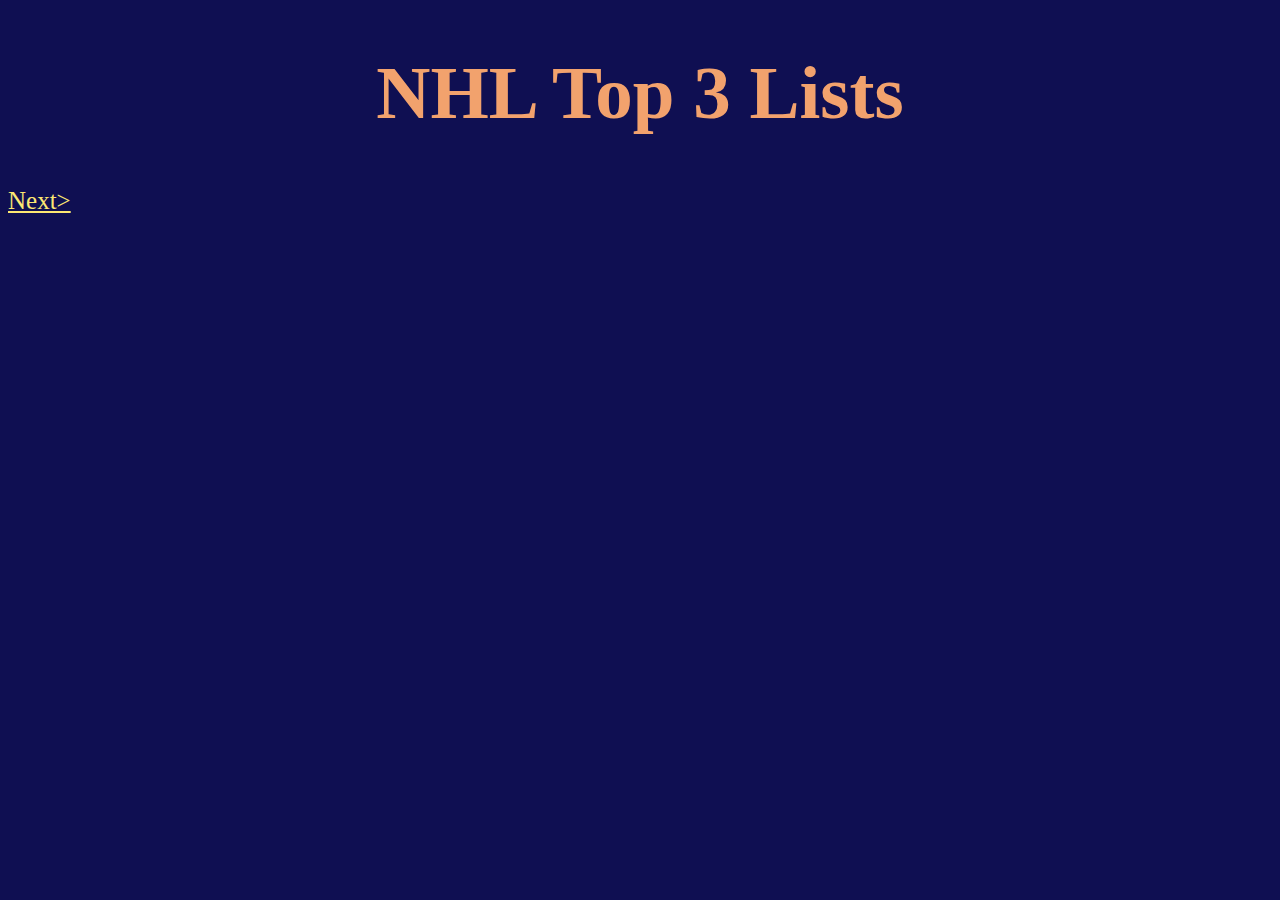
<file: index.html>
<!DOCTYPE html> 
<html>
  <head>
      <title>NHL Top 3 Lists</title>
      <link rel="stylesheet" href="style.css"/>
      
      

  </head>
  <body>
    
   <p><h1>NHL Top 3 Lists</h1><a href="page2.html">Next></a></p>

       
  </body>
</html>
</file>
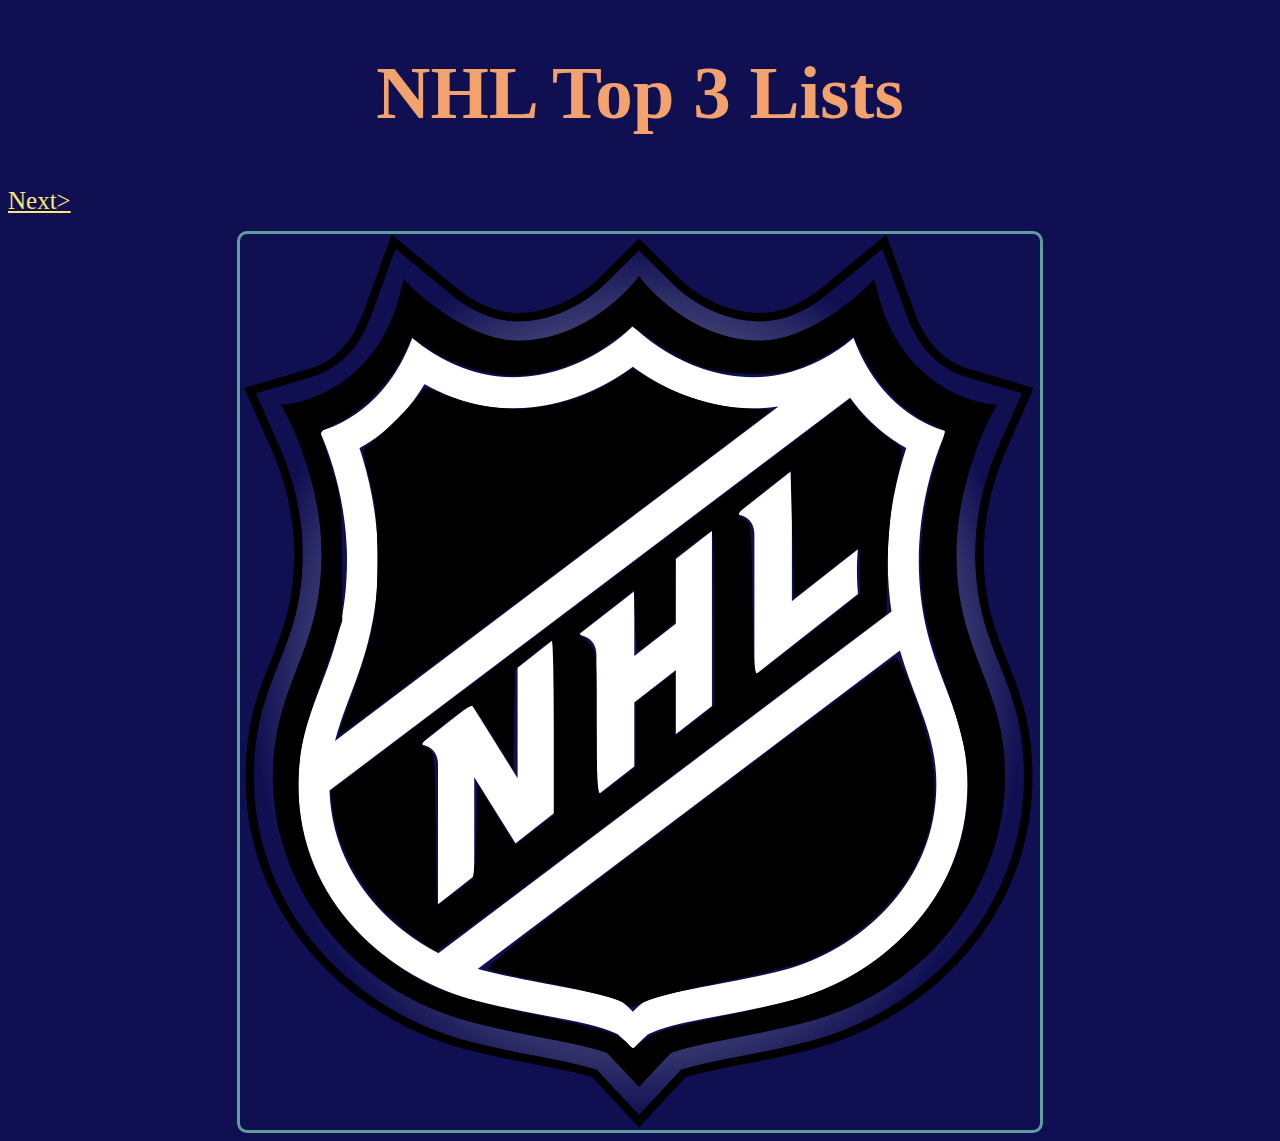
<file: Index.html>
<!DOCTYPE html> 
<html>
  <head>
      <title>NHL Top 3 Lists</title>
      <link rel="stylesheet" href="style.css"/>
      
      

  </head>
  <body>
    
   <p><h1>NHL Top 3 Lists</h1><a href="page2.html">Next></a></p>
   <img src="NHL.jpg" width="800" height="896" class="center" />

       
  </body>
</html>
</file>
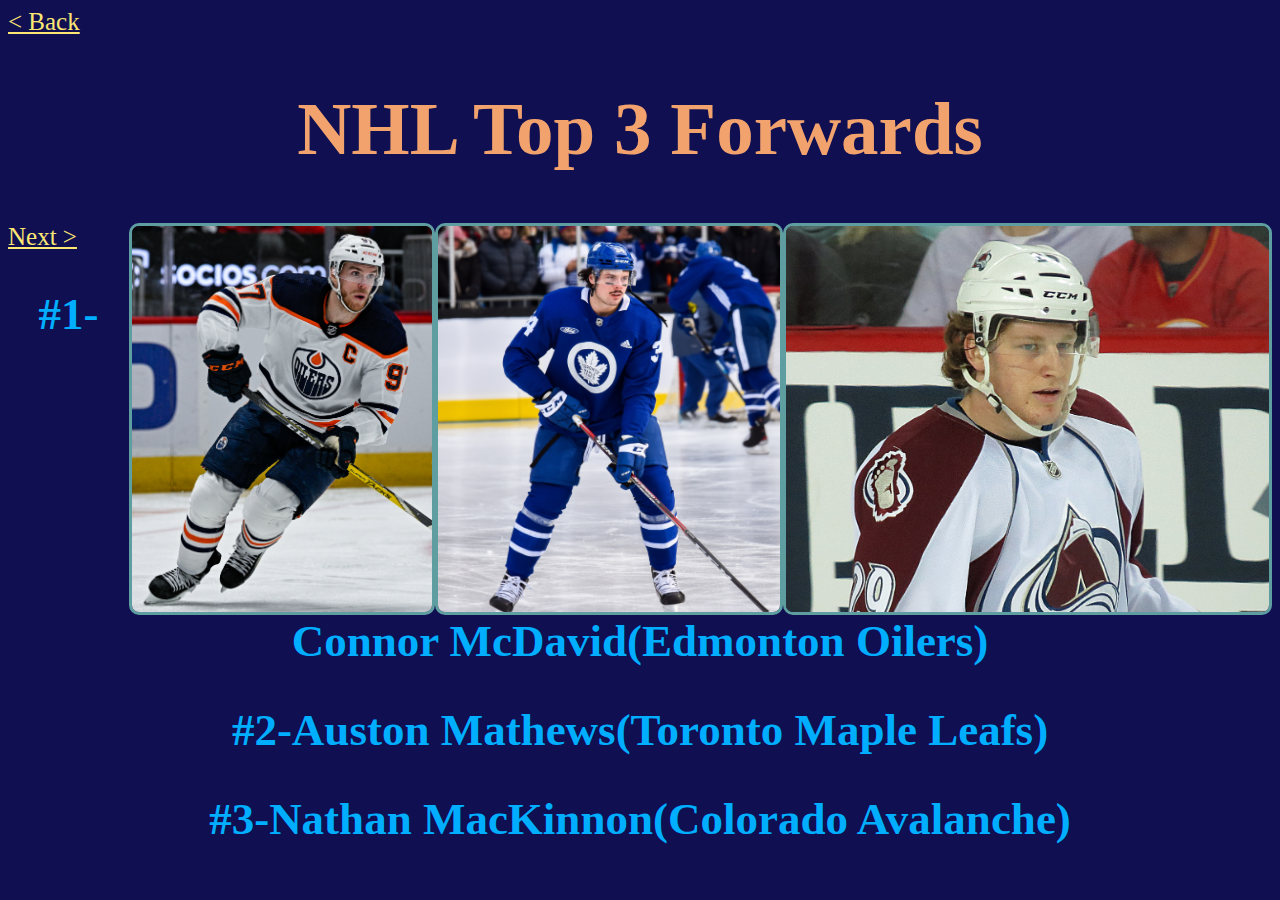
<file: page2.html>
<!DOCTYPE html> 
<html>
  <head>
      <title>Hyperlink Practice</title>
      <link rel="stylesheet" href="style.css"/>
      

  </head>
  <body>
      <a href="Index.html">< Back</a>
      <h1>NHL Top 3 Forwards</h1> 
     <a href="page3.html">Next ></a>
            <img src="mackinnon3.jpg" width="483" height="386" style="float: right;"/>
                 <img src="austonmathews.jpg" width="342" height="386" style="float: right;"/>
            <img src="connor-mcdavid.jpg" width="300" height="386" style="float: right;"/>      
      <h2>#1-Connor McDavid(Edmonton Oilers)</h2>
          <h2>#2-Auston Mathews(Toronto Maple Leafs)</h2>
            <h2>#3-Nathan MacKinnon(Colorado Avalanche)</h2>

       
          
             
       
        
  </body>
</html>
</file>
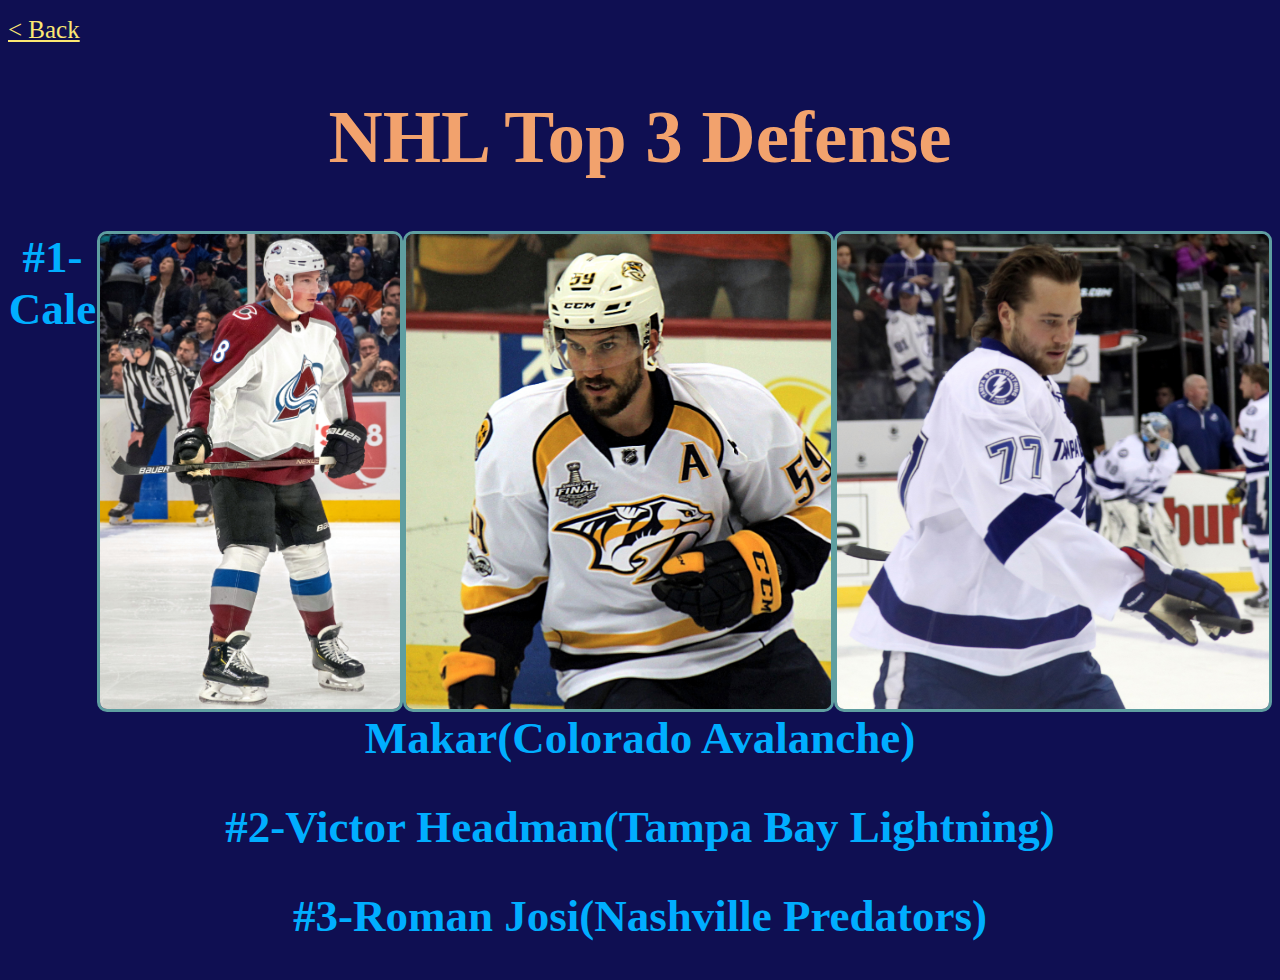
<file: page3.html>
<!DOCTYPE html> 
<html>
  <head>
      <title>Hyperlink Practice</title>
      <link rel="stylesheet" href="style.css"/>
      
      

  </head>
  <body>
   <p><a href="page2.html">< Back</a></p> <h1>NHL Top 3 Defense</h1>
       <img src="hedman.jpg" width="432" height="475"style="float: right;"/>
    <img src="Josi.jpg" width="425" height="475" style="float: right;"/>
    <img src="Calemakar.jpg" width="300" height="475" style="float: right;"/>

    <h2>#1-Cale Makar(Colorado Avalanche)</h2>
    <h2>#2-Victor Headman(Tampa Bay Lightning)</h2>
    <h2>#3-Roman Josi(Nashville Predators)</h2>

  </body>
</html>
</file>
<file: style.css>
h1{
    color: #F2A26D;
    text-align: center;
    font-size: 75px;
}
body{
     background-color: rgb(15, 15, 82);
}
a{
    color:#FCE772;
    font-size: 25px;
}
h2{
    color: rgb(0, 174, 255);
    text-align: center;
    font-size: 45px;
}
p{
    color: plum;
    size: 200px;
}
.center {
    display: block;
    margin-left: auto;
    margin-right: auto;
    

}
img{
    border-style: solid;
    border-color: cadetblue;
    border-radius: 10px;
}
</file>
